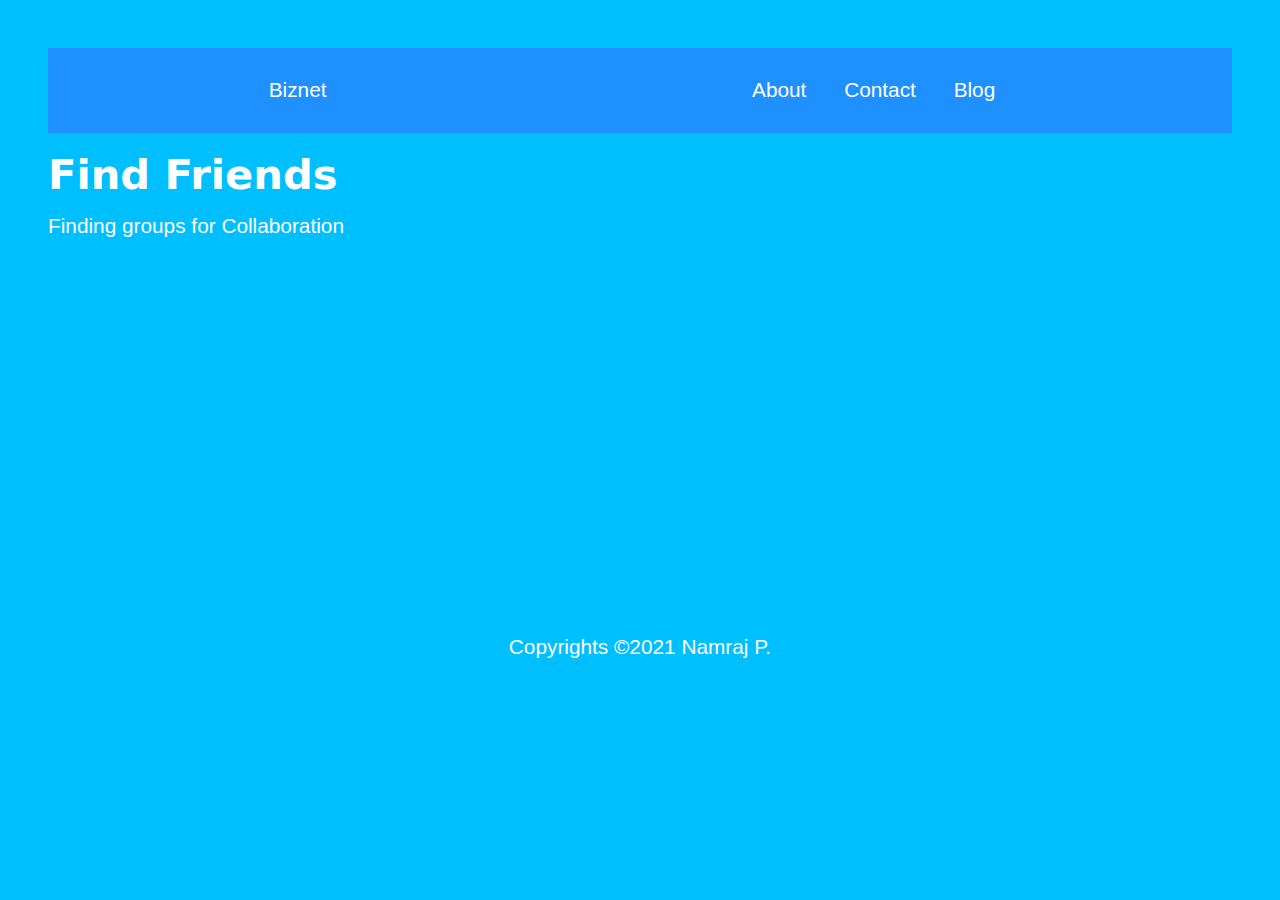
<file: index.html>
<!DOCTYPE html>
<html lang="en">

<head>
  <meta charset="UTF-8">
  <meta http-equiv="X-UA-Compatible" content="IE=edge">
  <meta name="viewport" content="width=device-width, initial-scale=1.0">
  <title>Document</title>
  <link rel="stylesheet" href="style.css">
  <script src="https://code.jquery.com/jquery-3.6.0.min.js"
    integrity="sha256-/xUj+3OJU5yExlq6GSYGSHk7tPXikynS7ogEvDej/m4=" crossorigin="anonymous"></script>
  <script src="script.js"></script>

</head>

<body>
  <header id="header"></header>
  <main>
    <h1>Find Friends</h1>
    <p>Finding groups for Collaboration</p>
  </main>


  <footer id="footer"></footer>
</body>

</html>
</file>
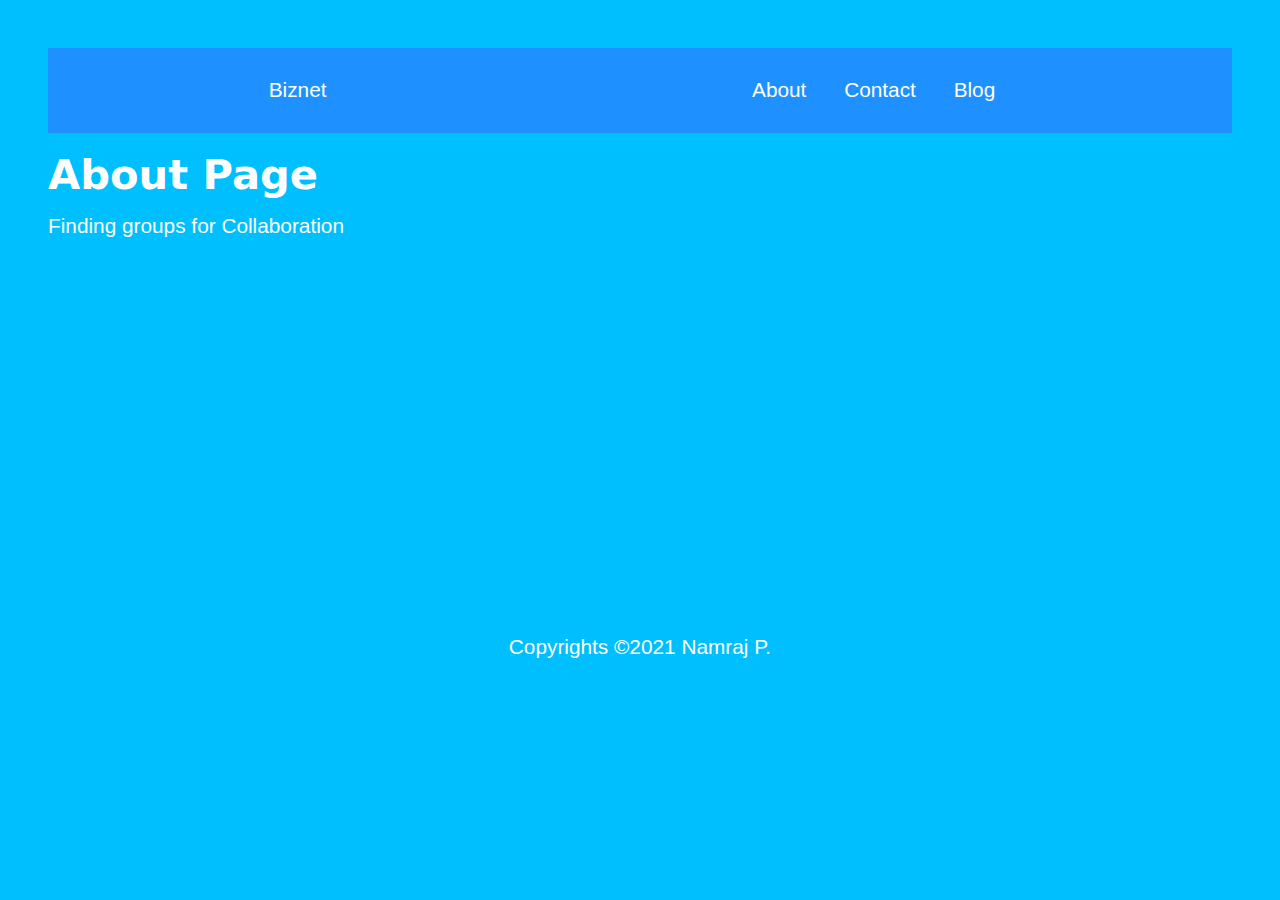
<file: about.html>
<!DOCTYPE html>
<html lang="en">

<head>
  <meta charset="UTF-8">
  <meta http-equiv="X-UA-Compatible" content="IE=edge">
  <meta name="viewport" content="width=device-width, initial-scale=1.0">
  <title>Document</title>
  <link rel="stylesheet" href="style.css">
  <script src="https://code.jquery.com/jquery-3.6.0.min.js"
    integrity="sha256-/xUj+3OJU5yExlq6GSYGSHk7tPXikynS7ogEvDej/m4=" crossorigin="anonymous"></script>
  <script src="script.js"></script>

</head>

<body>
  <header id="header"></header>
  <main>
    <h1>About Page</h1>
    <p>Finding groups for Collaboration</p>
  </main>

  <footer id="footer"></footer>
</body>

</html>
</file>
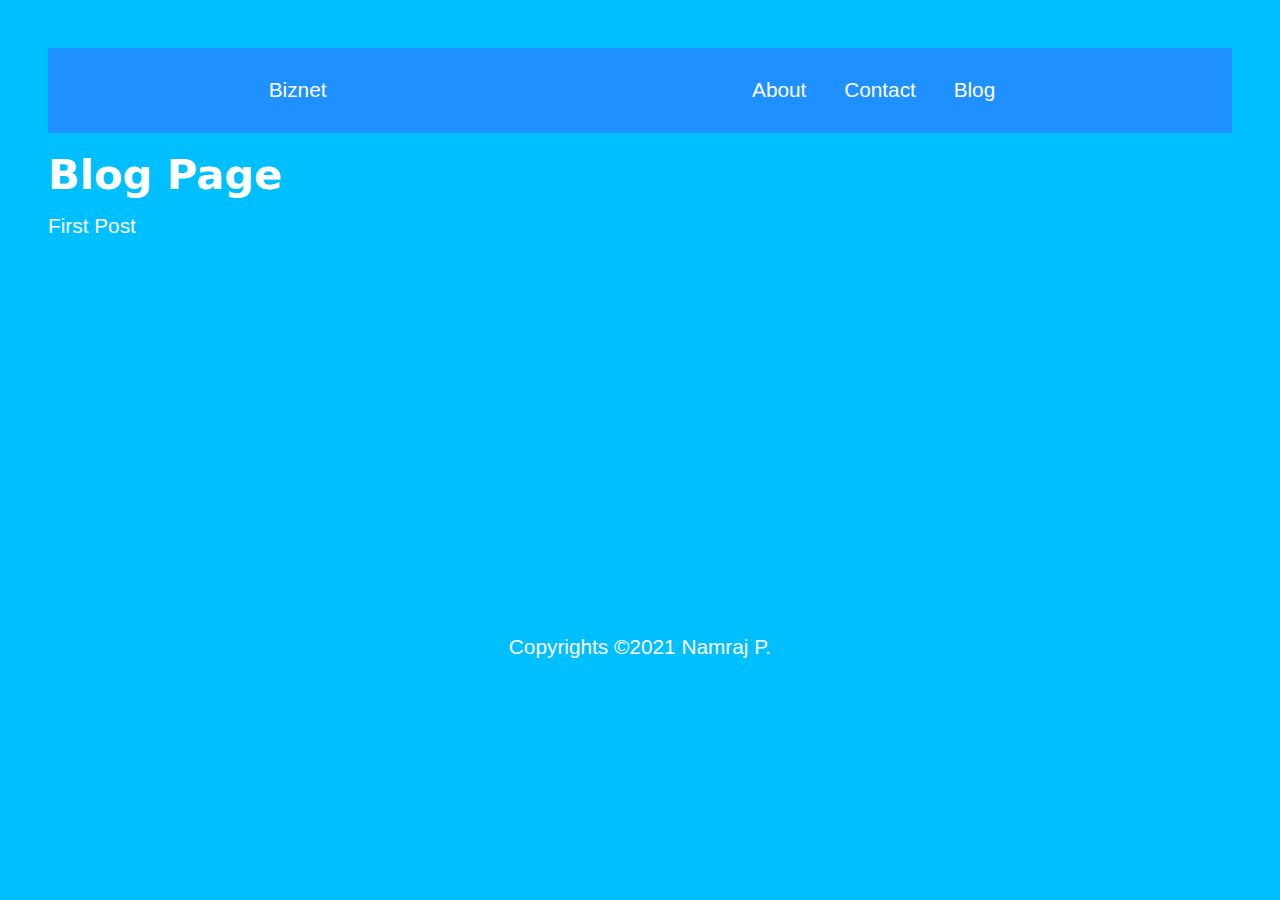
<file: blog.html>
<!DOCTYPE html>
<html lang="en">

<head>
  <meta charset="UTF-8">
  <meta http-equiv="X-UA-Compatible" content="IE=edge">
  <meta name="viewport" content="width=device-width, initial-scale=1.0">
  <title>Document</title>
  <link rel="stylesheet" href="style.css">
  <script src="https://code.jquery.com/jquery-3.6.0.min.js"
    integrity="sha256-/xUj+3OJU5yExlq6GSYGSHk7tPXikynS7ogEvDej/m4=" crossorigin="anonymous"></script>
  <script src="script.js"></script>
</head>

<body>
  <header id="header"></header>
  <main>
    <h1>Blog Page</h1>
    <p>First Post</p>
  </main>




  <footer id="footer"></footer>
</body>

</html>
</file>
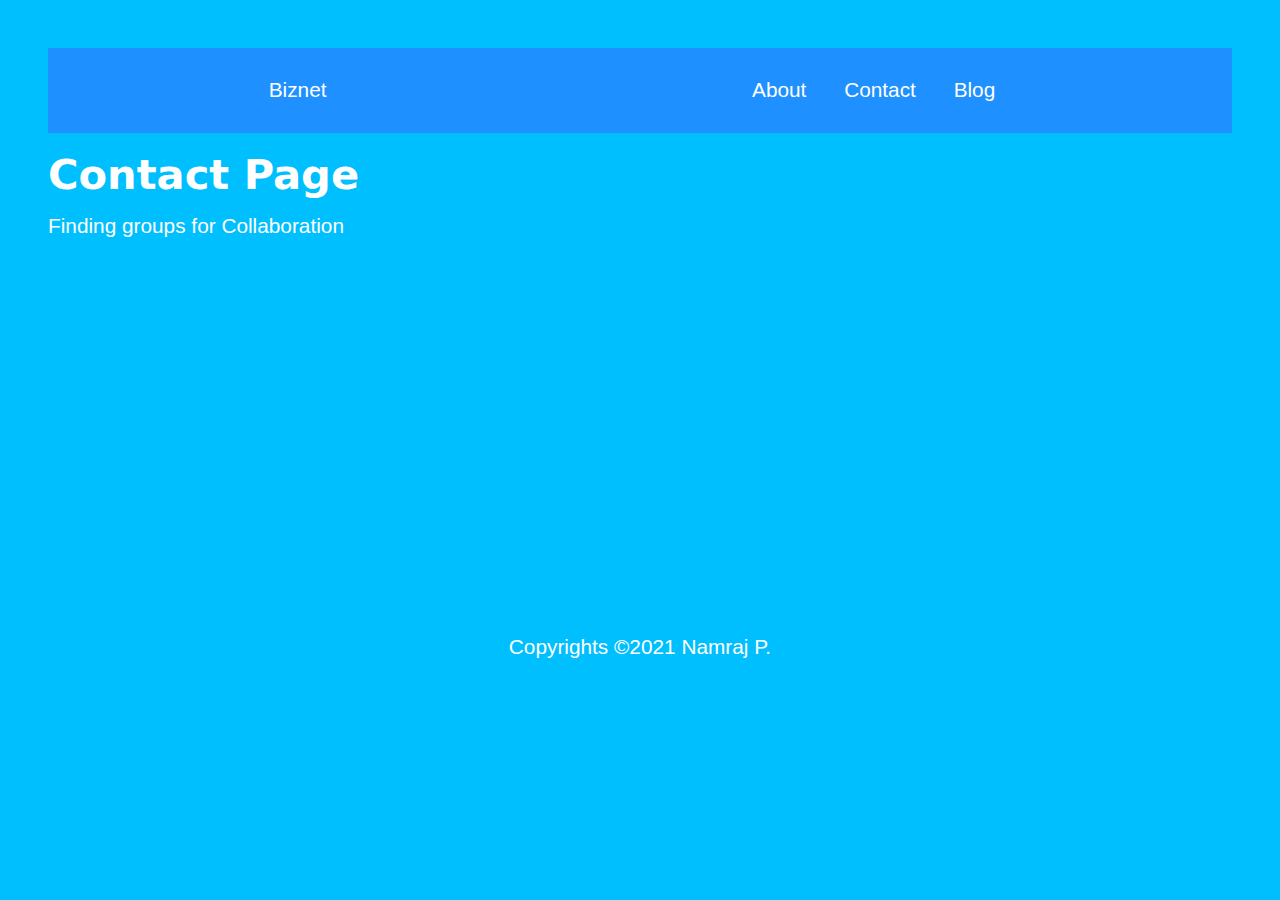
<file: contact.html>
<!DOCTYPE html>
<html lang="en">

<head>
  <meta charset="UTF-8">
  <meta http-equiv="X-UA-Compatible" content="IE=edge">
  <meta name="viewport" content="width=device-width, initial-scale=1.0">
  <title>Document</title>
  <link rel="stylesheet" href="style.css">
  <script src="https://code.jquery.com/jquery-3.6.0.min.js"
    integrity="sha256-/xUj+3OJU5yExlq6GSYGSHk7tPXikynS7ogEvDej/m4=" crossorigin="anonymous"></script>
  <script src="script.js"></script>

</head>

<body>
  <header id="header"></header>
  <main>
    <h1>Contact Page</h1>
    <p>Finding groups for Collaboration</p>
  </main>


  <footer id="footer"></footer>
</body>

</html>
</file>
<file: style.css>
* {
  margin: 0;
  padding: 0;
}
html,
body {
  box-sizing: border-box;
}
body {
  font-family: -apple-system, BlinkMacSystemFont, "Segoe UI", Roboto, Oxygen,
    Ubuntu, Cantarell, "Open Sans", "Helvetica Neue", sans-serif;
  line-height: 1.3rem;
  background-color: deepskyblue;
  padding: 1rem;
  margin: 2rem;
  color: #fff;
  font-size: 1.3rem;
}

h1 {
  font-family: system-ui;
  margin-bottom: 1.9rem;
}

nav {
  display: flex;
  justify-content: space-around;
  align-items: center;
  background-color: dodgerblue;
  padding: 1rem;
}
li {
  display: inline-block;
  padding: 1rem;
}
a {
  color: #fff;
  text-decoration: none;
}
a:hover {
  color: #def;
}
main {
  margin-top: 2rem;
}

footer {
  position: relative;
  bottom: -200px;
  text-align: center;
}
</file>
